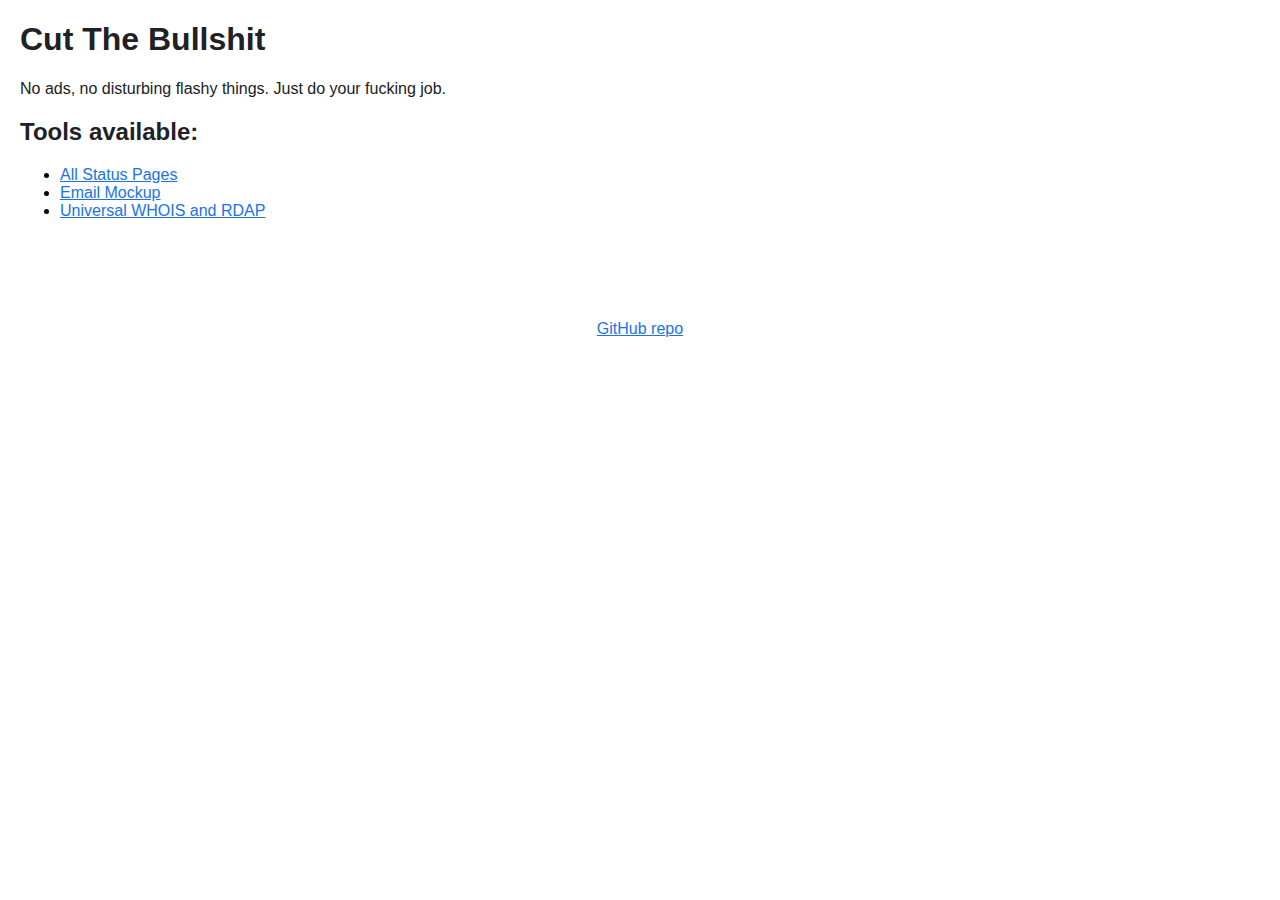
<file: src/index.html>
<!DOCTYPE html>
<html>
<head>
    <title>Cut The Bullshit</title>
    <meta charset="UTF-8">
    <meta content="width=device-width, initial-scale=1.0" name="viewport">
    <meta content="Cut The Bullshit" property="og:title">
    <meta content="No ads, no disturbing flashy things. Just do your fucking job." property="og:description">
    <link href="style.css" rel="stylesheet">
</head>
<body>
<h1>Cut The Bullshit</h1>
<p>No ads, no disturbing flashy things. Just do your fucking job.</p>
<h2>Tools available:</h2>
<ul>
    <li><a href="./AllStatusPages/">All Status Pages</a></li>
    <li><a href="./EmailMockup/">Email Mockup</a></li>
    <li><a href="./UniversalWHOISandRDAP/">Universal WHOIS and RDAP</a></li>
</ul>

<footer style="margin-top: 100px; text-align: center; color: #555;">
    <a href="https://github.com/MrBoombastic/CutTheBullshit" target="_blank">GitHub repo</a>
</footer>
</body>
</html>
</file>
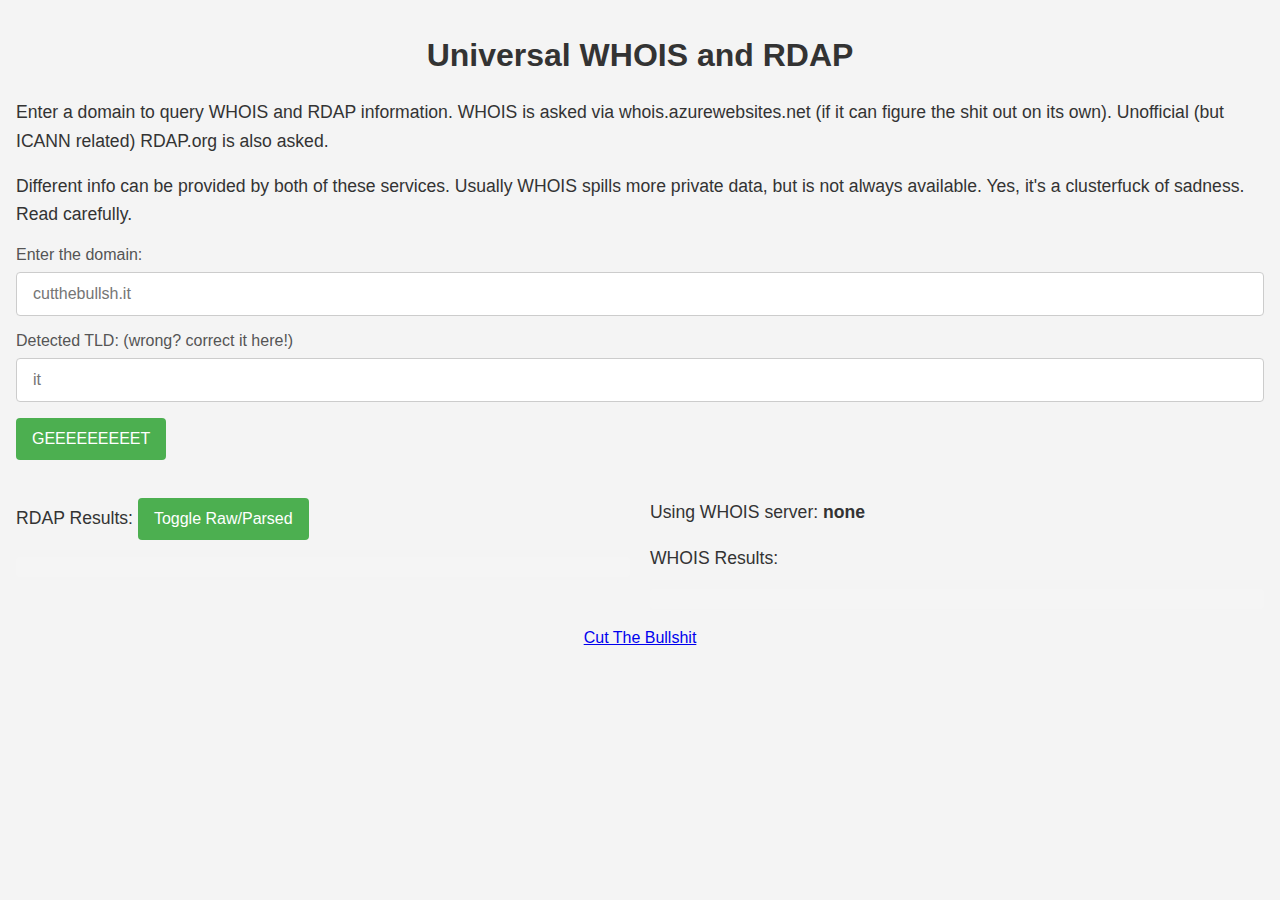
<file: src/UniversalWHOISandRDAP/index.html>
<!DOCTYPE html>
<html lang="en">

<head>
    <meta charset="UTF-8">
    <meta content="width=device-width, initial-scale=1.0" name="viewport">
    <title>Universal WHOIS and RDAP</title>
    <link href="style.css" rel="stylesheet">
    <script src="parser.js"></script>
</head>

<body>
<h1>Universal WHOIS and RDAP</h1>
<p>Enter a domain to query WHOIS and RDAP information. WHOIS is asked via whois.azurewebsites.net (if it can
    figure the shit out on its own). Unofficial (but ICANN related) RDAP.org is also asked.</p>
<p>Different info can be provided by both of these services. Usually WHOIS spills more private data, but is not always
    available. Yes, it's a clusterfuck of sadness. Read carefully.</p>
<div class="input-group">
    <label for="domain">Enter the domain:</label>
    <input id="domain" placeholder="cutthebullsh.it" type="text">
</div>
<div class="input-group">
    <label for="tld">Detected TLD: (wrong? correct it here!)</label>
    <input id="tld" placeholder="it" type="text">
</div>

<button id="submit" onclick="justDoIt();">GEEEEEEEEET</button>

<div class="results-container">
    <div class="result-section">
        <p>RDAP Results:
            <button id="toggleRdap">Toggle Raw/Parsed</button>
        </p>
        <code id="rdapResults"></code>
        <code id="rdapRaw" style="display: none"></code>
    </div>

    <div class="result-section">
        <p>Using WHOIS server: <b><span id="whoisServer">none</span></b></p>
        <p>WHOIS Results:</p>
        <code id="results"></code>
    </div>
</div>

<footer style="margin-top: 20px; text-align: center; color: #555;">
    <a href="/">Cut The Bullshit</a>
</footer>

<script>
    const domain = document.getElementById("domain");
    const logs = document.getElementById("results");
    const rdapResults = document.getElementById("rdapResults");
    const rdapRaw = document.getElementById("rdapRaw");
    const toggleRdapButton = document.getElementById("toggleRdap");
    const tldfield = document.getElementById("tld");
    const whoisServerField = document.getElementById("whoisServer");
    const calculateTLD = () => {
        const hostname = new URL(`https://${domain.value}`).hostname;
        const parts = hostname.split('.');
        parts.shift();
        tldfield.value = parts.join('.');
        logs.innerText = "";
        rdapResults.innerText = "";
        whoisServerField.innerText = "none";
    };
    domain.addEventListener("input", calculateTLD);
    domain.addEventListener("keydown", (event) => {
        if (event.key === "Enter") {
            justDoIt();
        }
    });

    const justDoIt = async () => {
        let whoisServer = "";
        logs.innerText = "";
        rdapResults.innerText = "";
        try {
            const doh = await fetch(`https://cloudflare-dns.com/dns-query?name=${tldfield.value}.whois-servers.net&type=CNAME`, {headers: {"accept": "application/dns-json"}});
            if (doh.ok) {
                const parsed = await doh.json();
                whoisServer = parsed?.Answer?.[0]?.data?.slice(0, -1); //remove trailing dot
                whoisServerField.innerText = whoisServer ?? "let whois.azurewebsites.net decide: ";
            } else whoisServerField.innerText = `Failed: ${doh.status} ${doh.statusText}`;

        } catch (e) {
            console.error(e);
            alert("doh: " + e.toString());
        }

        const hostname = new URL(`https://${domain.value}`).hostname;
        try {
            const whois = await fetch(`https://whois.azurewebsites.net/api/whois/${hostname}?server=${whoisServer || ""}&encoding=utf-8`);
            if (whois.ok) {
                const parsed = await whois.json();
                logs.innerText = parsed.Raw;
                if (!whoisServer) document.getElementById("whoisServer").innerText += (" " + (parsed?.RespondedServers?.join(" -> ") || "failed!"));
            }
        } catch (e) {
            console.error(e);
            alert("whois: " + e.toString());
        }

        try {
            const rdap = await fetch(`https://rdap.org/domain/${hostname}`);
            if (rdap.ok) {
                const parsed = await rdap.json();
                rdapResults.innerText = parseRdapDomain(parsed);
                rdapRaw.innerText = JSON.stringify(parsed, null, 2);
            } else {
                const t = `RDAP.org responded with ${rdap.status} ${rdap.statusText}`;
                rdapRaw.innerText = t;
                rdapResults.innerText = t;
            }
        } catch (e) {
            console.error(e);
            alert("rdap: " + e.toString());
        }

    };

    toggleRdapButton.addEventListener("click", () => {
        if (rdapResults.style.display === "none") {
            rdapResults.style.display = "block";
            rdapRaw.style.display = "none";
        } else {
            rdapResults.style.display = "none";
            rdapRaw.style.display = "block";
        }
    });
</script>
</body>
</html>
</file>
<file: src/style.css>
body {
    font-family: Arial, sans-serif;
    margin: 20px;
}

h1 {
    color: #202124;
}

h2 {
    color: #202124;
}

p {
    color: #202124;
}

a {
    color: #1a73e8;
}
</file>
<file: src/UniversalWHOISandRDAP/style.css>
:root {
    font-size: 16px;
}

body {
    font-family: sans-serif;
    margin: 0;
    padding: 1rem;
    background-color: #f4f4f4;
    color: #333;
}

h1 {
    font-size: 2rem;
    text-align: center;
    margin-bottom: 1.5rem;
}

p {
    font-size: 1.1rem;
    line-height: 1.6;
}

.input-group {
    margin-bottom: 1rem;
}

label {
    display: block;
    margin-bottom: 0.5rem;
    font-size: 1rem;
    color: #555;
}

input[type="text"] {
    font-size: 1rem;
    padding: 0.75rem 1rem;
    border: 1px solid #ccc;
    border-radius: 0.25rem;
    box-sizing: border-box;
    width: 100%;
    color: #333;
}

input[type="text"]:focus {
    border-color: #007bff;
    outline: 0;
    box-shadow: 0 0 0 0.2rem rgba(0, 123, 255, 0.25);
}

button {
    font-size: 1rem;
    padding: 0.75rem 1rem;
    background-color: #4CAF50;
    color: white;
    cursor: pointer;
    border: none;
    border-radius: 0.25rem;
    transition: background-color 0.3s ease;
}

button:hover {
    background-color: #388E3C;
}

button:focus {
    outline: none;
    box-shadow: 0 0 0 0.2rem rgba(76, 175, 80, 0.5);
}

.results-container {
    display: flex;
    flex-wrap: wrap;
    gap: 1.25rem;
    margin-top: 1.25rem;
}

.result-section {
    flex: 1;
    min-width: 600px;
}

code {
    white-space: pre-wrap;
    display: block;
    background-color: #f5f5f5;
    padding: 0.625rem;
    border-radius: 0.25rem;
    overflow-x: auto;
    font-size: 0.9rem;
}
</file>
